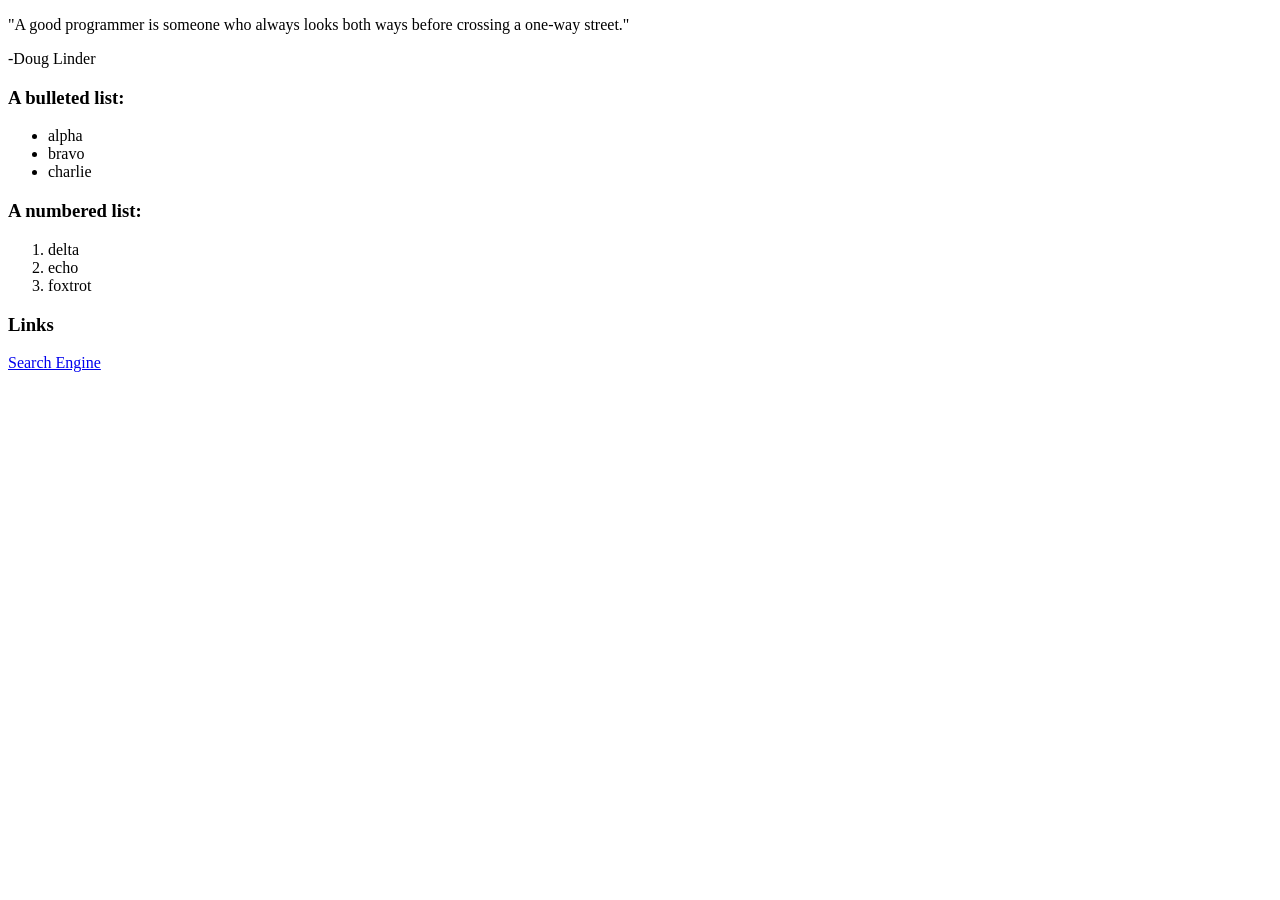
<file: alta3-copies/devops-the-alta3-way/labs/html-basics-lab.html>
<!DOCTYPE html>
<html>
<head>
  <title>An Example Page</title>
</head>
<body>
  <div>
    <p>"A good programmer is someone who always looks both ways before crossing a one-way street." </p>
    <p>-Doug Linder</p>

    <h3>A bulleted list:</h3>
    <ul>
      <li>alpha</li>
      <li>bravo</li>
      <li>charlie</li>
    </ul>

    <h3>A numbered list:</h3>
    <ol>
      <li>delta</li>
      <li>echo</li>
      <li>foxtrot</li>
    </ol>

    <h3>Links</h3>
      <a href="https://www.google.com/">Search Engine</a></li>
  </div>
</body>
</html>
</file>
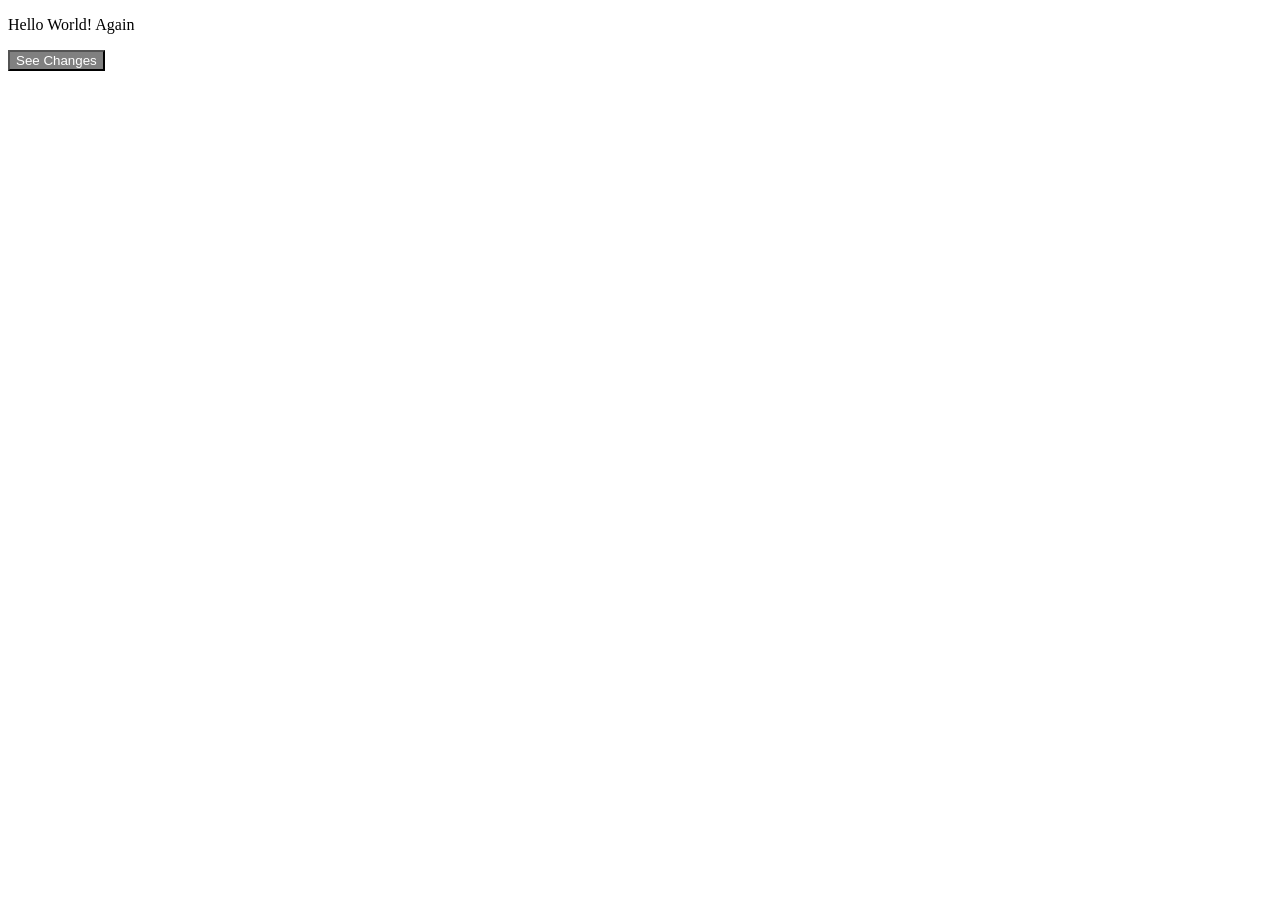
<file: alta3-copies/devops-the-alta3-way/labs/playground-01.html>
<!DOCTYPE html>
<html>
    <head>
        <title>My Webpage</title>
        <script>const refreshPage = () => location.reload()</script>       <!--this is JavaScript code, which can be placed in a <script> tag-->
    </head>
    <body>
        <p>Hello World! Again</p>
        <!--This is where your additional code goes comment goes-->
        <button onclick="refreshPage()" style="color: white; background-color:grey">See Changes</button>    <!--this button fires the function defined above-->
    </body>
</html>
</file>
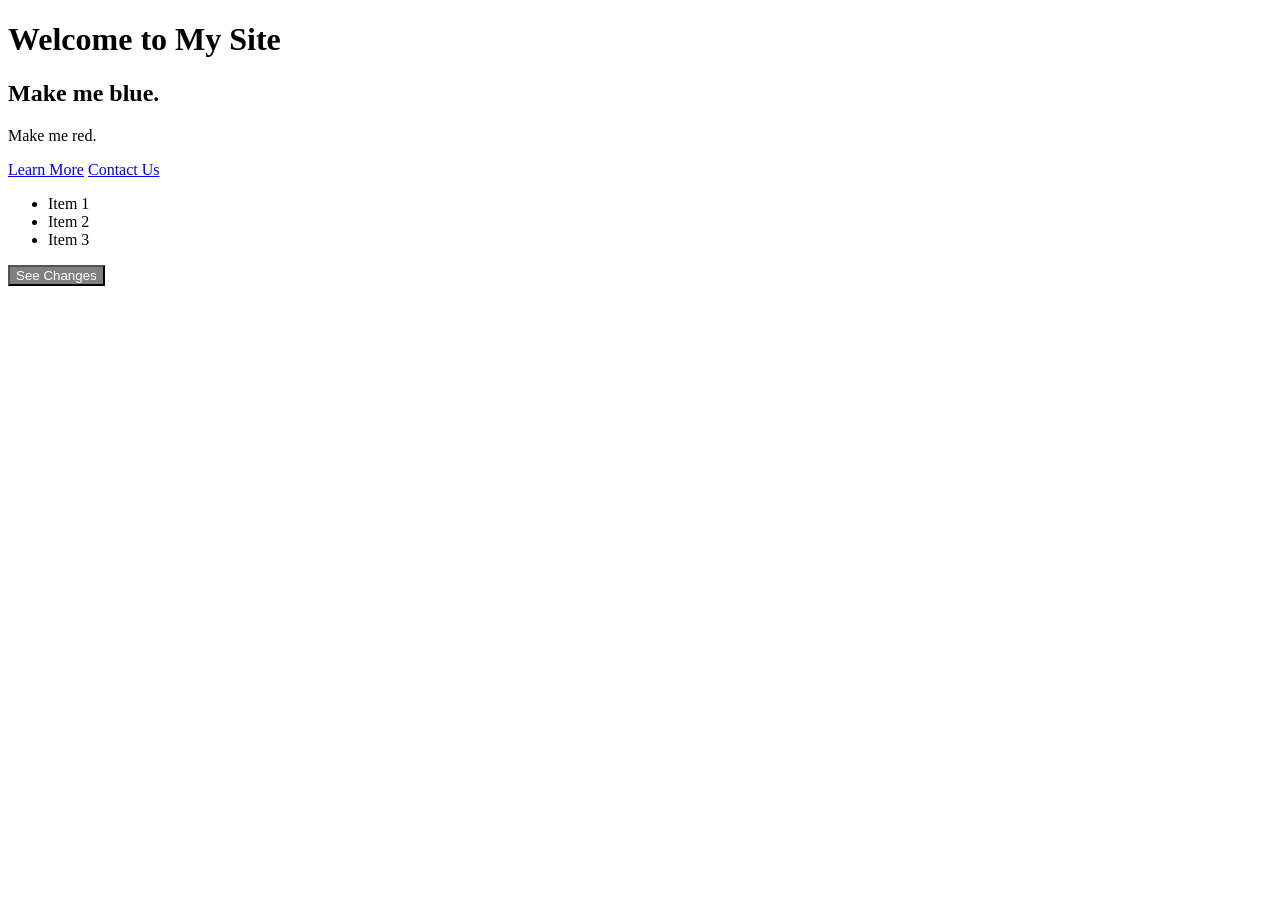
<file: alta3-copies/devops-the-alta3-way/labs/styling_practice-01.html>
<!DOCTYPE html>
<html>
<head>
    <title>Styling Practice</title>
    <script>const refreshPage = () => location.reload()</script>       <!--this is JavaScript code, which can be placed in a <script> tag-->
 </head>
<body>
    <h1>Welcome to My Site</h1>
    <div>
        <h2>Make me blue.</h2>
        <p>Make me red.</p>
        <a class="link" href="https://www.example.com">Learn More</a>
        <a href="https://alta3.com">Contact Us</a>
    </div>
    <div class="list_div">
        <ul>
            <li>Item 1</li>
            <li>Item 2</li>
            <li>Item 3</li>
        </ul>
    </div>
    <button onclick="refreshPage()" style="color: white; background-color:grey">See Changes</button>    <!--this button fires the function defined above-->
</body>
</html>
</file>
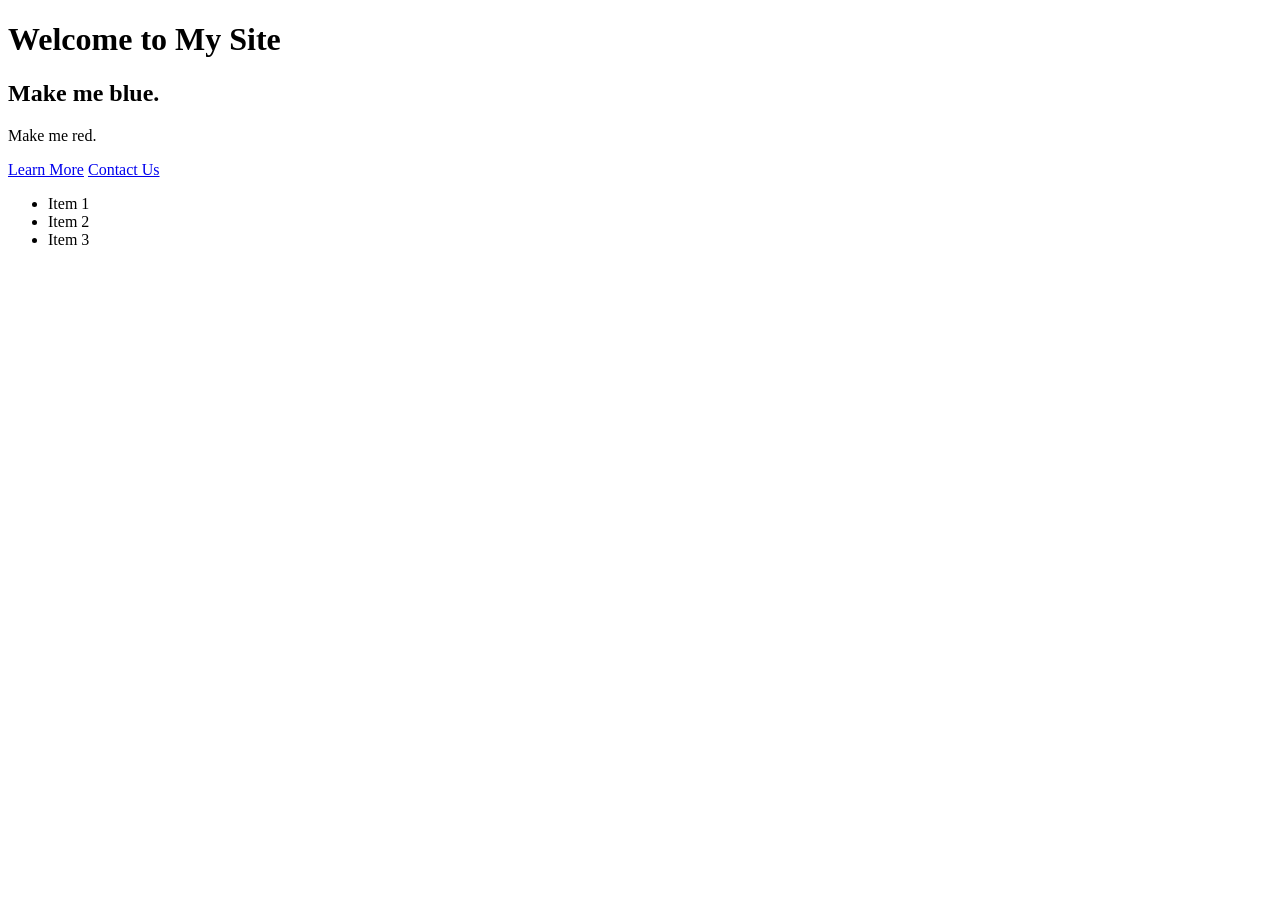
<file: alta3-copies/devops-the-alta3-way/labs/styling_practice-02-tag.html>
<!DOCTYPE html>
<html>
<head>
    <title>Styling Practice</title>
    <style>                         <!--This is the beginning of the style tag, indented to reflect the relationship to the head tag.-->
        selector {                  <!--The selector is how you identify the element for styling -->
            property: value;        <!--This is the format for styling properties and where you will place your new code -->
        }
    </style>
 </head>
<body>
    <h1>Welcome to My Site</h1>
    <div id="div_with_links">
        <h2>Make me blue.</h2>
        <p>Make me red.</p>
        <a class="link" href="https://www.example.com">Learn More</a>
        <a href="https://alta3.com">Contact Us</a>
    </div>
    <div class="list_div">
        <ul>
            <li>Item 1</li>
            <li>Item 2</li>
            <li>Item 3</li>
        </ul>
    </div>
</body>
</html>
</file>
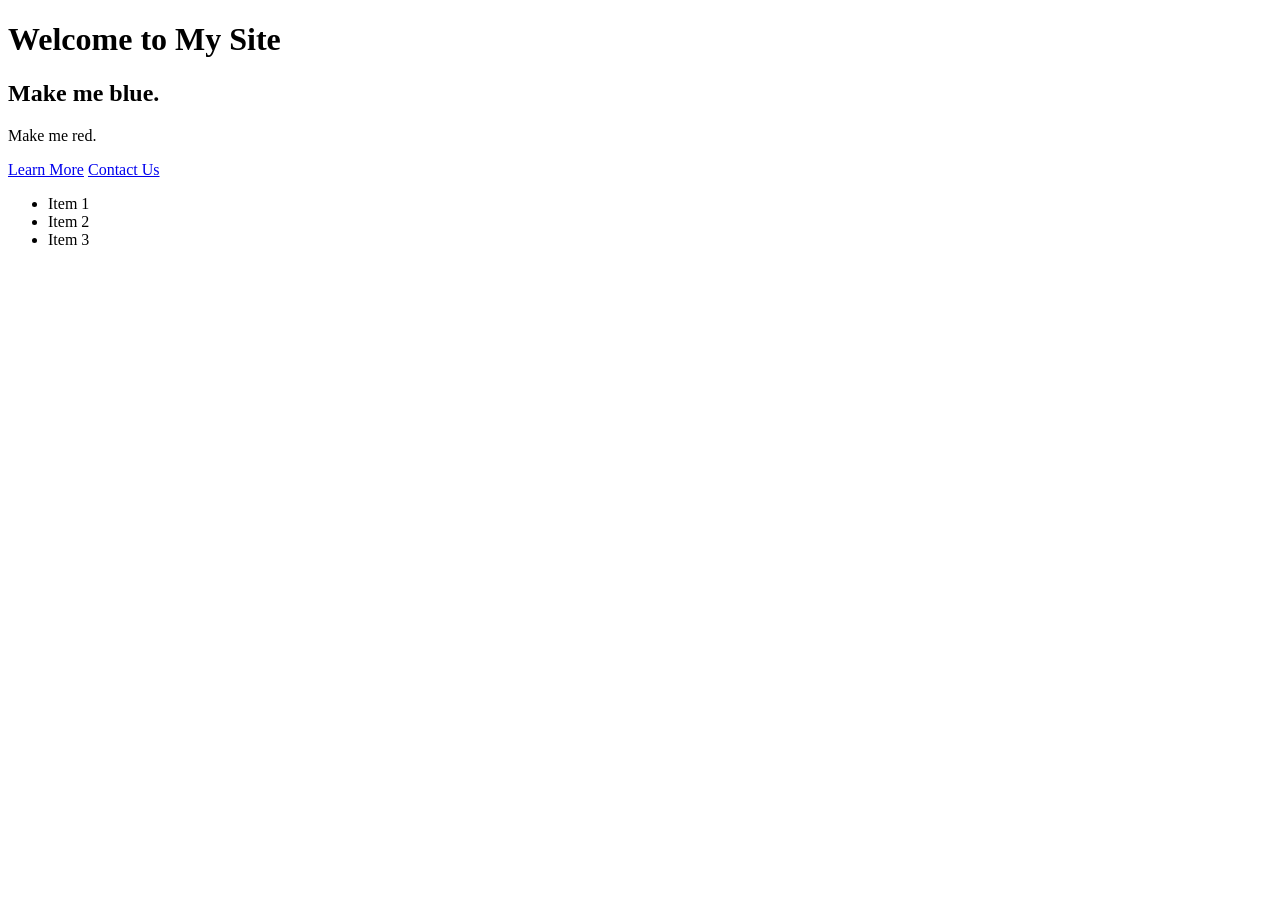
<file: alta3-copies/devops-the-alta3-way/labs/styling_practice-02.html>
<!DOCTYPE html>
<html>
<head>
    <title>Styling Practice</title>
 </head>
<body>
    <h1>Welcome to My Site</h1>
    <div id="links_div">
        <h2>Make me blue.</h2>
        <p>Make me red.</p>
        <a class="link" href="https://www.example.com">Learn More</a>
        <a href="https://alta3.com">Contact Us</a>
    </div>
    <div class="list_div">
        <ul>
            <li>Item 1</li>
            <li>Item 2</li>
            <li>Item 3</li>
        </ul>
    </div>
</body>
</html>
</file>
